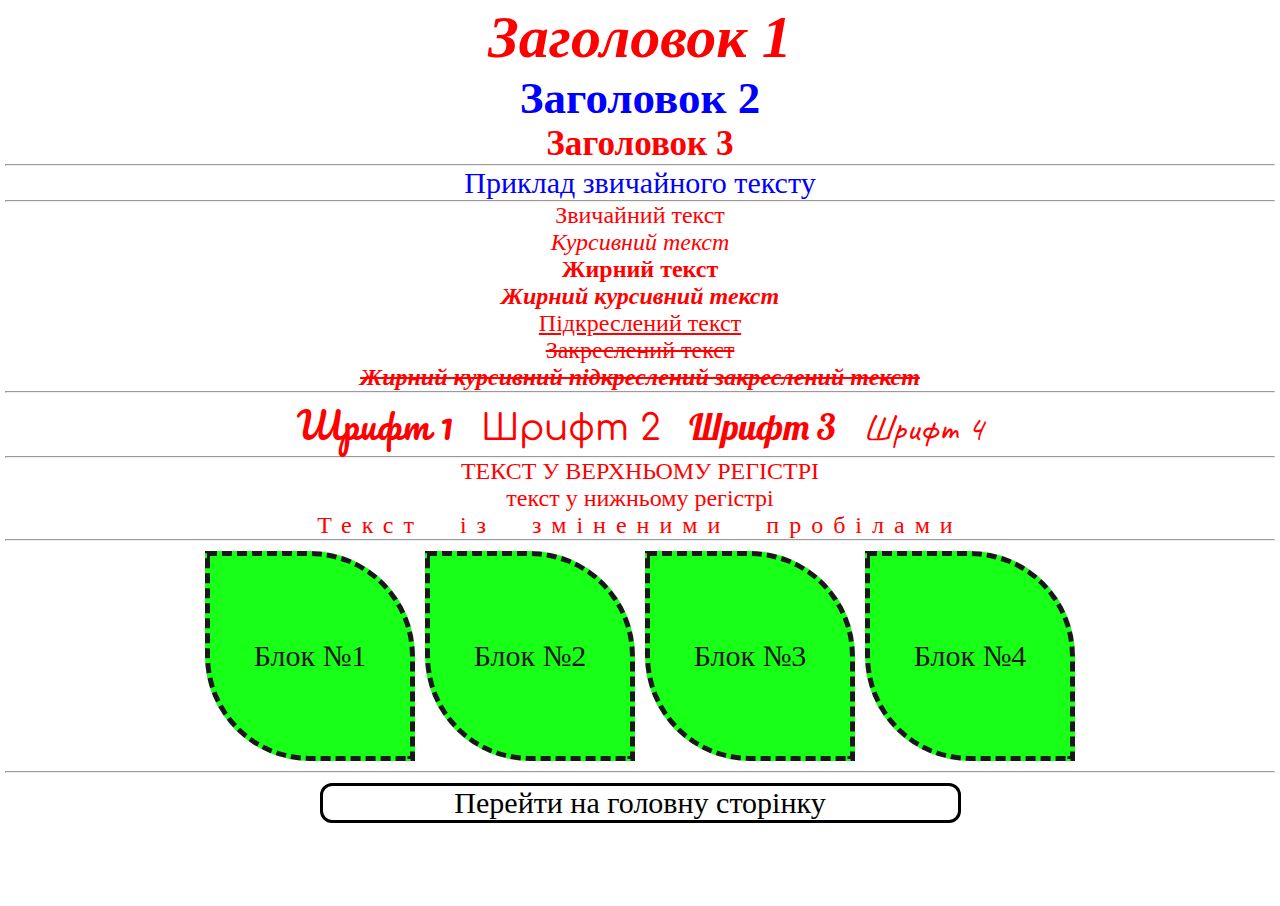
<file: app/html/task_2_css.html>
<!DOCTYPE html>

<html lang="uk">

<head>

  <meta charset="utf-8">
  <title>Основи CSS</title>
  <meta name="description" content="Основи CSS">
  <meta name="keywords" content="css,тестовий приклад,основи css">
  <link rel="stylesheet" href="../css/task_2.css">
  
</head>

<body>

  <div id="main_block">

    <h1 style="color: red; font-style: italic">Заголовок 1</h1>
    <h2 style="color:blue;">Заголовок 2</h2>
    <h3>Заголовок 3</h3>

    <hr>

    Приклад звичайного тексту

    <hr>

    <p class="text_n">Звичайний текст</p>
    <p class="text_i">Курсивний текст</p>
    <p class="text_b">Жирний текст</p>
    <p class="text_i text_b">Жирний курсивний текст</p>
    <p class="text_u">Підкреслений текст</p>
    <p class="text_lt">Закреслений текст</p>
    <p class="text_i text_b text_u text_lt">Жирний курсивний підкреслений закреслений текст</p>

    <hr>
    
    <span>
      <p class="pacifico">Шрифт 1</p>
      <p class="comfortaa">Шрифт 2</p>
      <p class="lobster">Шрифт 3</p>
      <p class="caveat">Шрифт 4</p>
    </span>
    
    <hr>
    
    <p class="uppercase">Текст у верхньому регістрі</p>
    <p class="lowercase">Текст у нижньому регістрі</p>
    <p class="custom_spacing">Текст із зміненими пробілами</p>
    
    <hr>
    
    <div id="container_for_blocks">
      <div class="block_g block_z">Блок №1</div>
      <div class="block_g block_z">Блок №2</div>
      <div class="block_g block_z">Блок №3</div>
      <div class="block_g block_z">Блок №4</div>
    </div>
    
    <hr>
    
    <a class="goto_home" href="../index.html">Перейти на головну сторінку</a>
    
  </div>
  
</body>
</html>
</file>
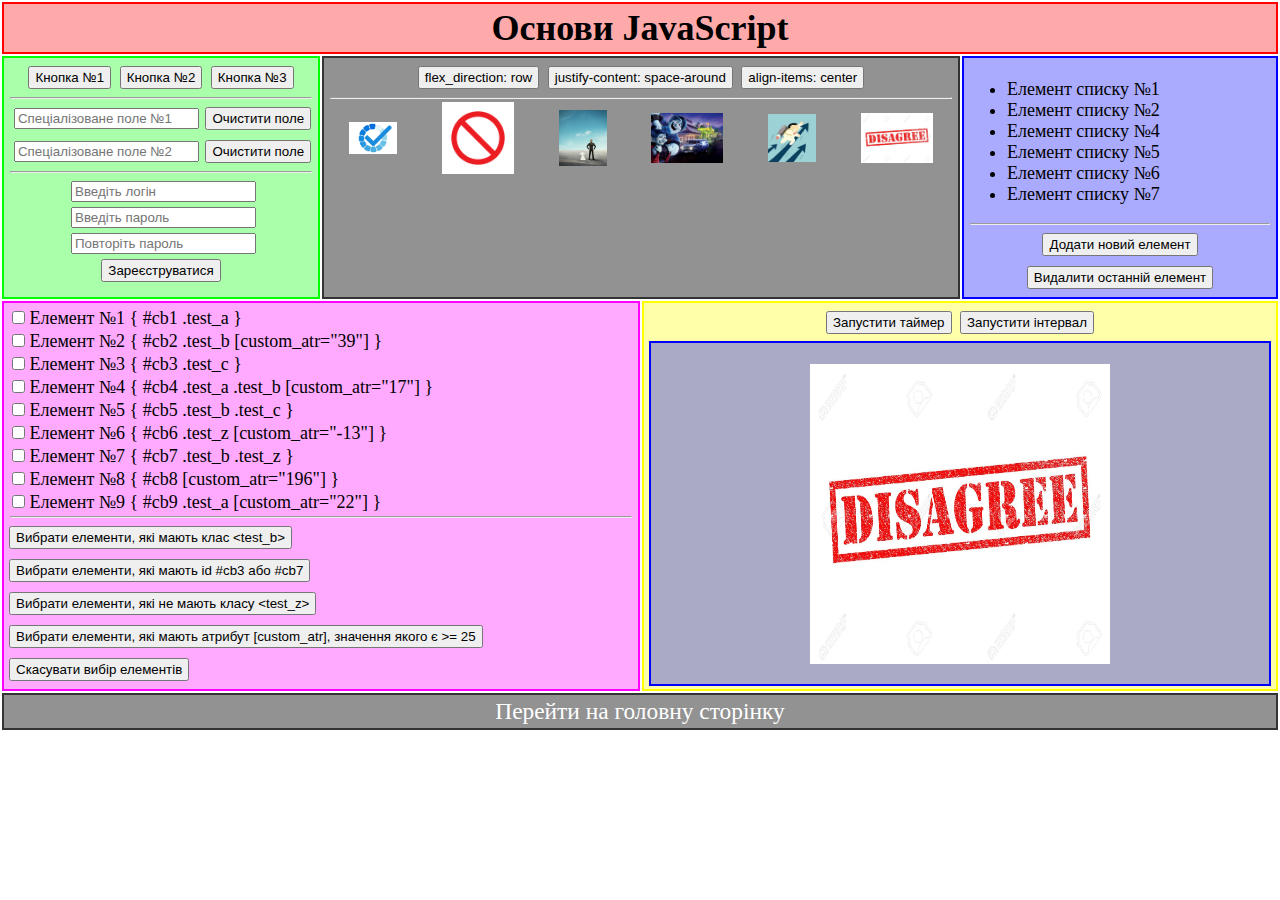
<file: app/html/task_3_js.html>
<!DOCTYPE html>

<html lang="uk">

<head>
  <meta charset="utf-8">
  <title>Основи JavaScript</title>
  <meta name="description" content="Основи JavaScript">
  <meta name="keywords" content="java_script,тестовий приклад,основи java_script">
  <link rel="stylesheet" href="../css/task_3_js.css">
  <link rel="preconnect" href="https://fonts.gstatic.com">
  <link
    href="https://fonts.googleapis.com/css2?family=Dela+Gothic+One&family=Playfair+Display&family=Train+One&display=swap"
    rel="stylesheet">
  <script type="text/javascript">
    console.log("Інформаційне повідомлення");
    console.warn("Попереджувальне повідомлення");
    console.error("Повідомлення про помилку");
  </script>

</head>

<body>

  <noscript class="block block_end">Для правильного відображення даної сторінки <a
      href="https://www.google.com/url?q=https://help.ria.com/index.php%3F/Knowledgebase/Article/View/647/144&sa=U&ved=2ahUKEwiu-vqCusnvAhUpCRAIHdJdBvgQFjACegQIARAB&usg=AOvVaw3GfONVRPxnNd88PzkpRRph">увімкніть
      JavaScript</a> у вашому браузері</noscript>

  <div class="block_e" id="title">
    <h1 id="title_text">Основи JavaScript</h1>
  </div>

  <div class="grid_3_column" id="grid_1">

    <div class="block_n" id="div_1">
      <button onclick="btn_1_press()">Кнопка №1</button>
      <button onclick="btn_2_press()">Кнопка №2</button>
      <button onclick="btn_3_press()">Кнопка №3</button>

      <hr>

      <form>
        <input type="text" id="spec_field_1" oninput="only_big_letter(this)" placeholder="Спеціалізоване поле №1"
          title="Це поле може містити лише великі літери">
        <input type="button" onclick="clear_spec_field_1()" value="Очистити поле">
      </form>

      <form>
        <input type="text" id="spec_field_2" oninput="only_small_letter(this)" placeholder="Спеціалізоване поле №2"
          title="Це поле може містити лише малі літери">
        <input type="button" onclick="clear_spec_field_2()" value="Очистити поле">
      </form>

      <hr>

      <form>

        <input id="login" type="text" placeholder="Введіть логін">
        <br>
        <input id="password_a" type="password" placeholder="Введіть пароль">
        <br>
        <input id="password_b" type="password" placeholder="Повторіть пароль">
        <br>
        <input id="register" onclick="btn_register_press()" type="button" value="Зареєструватися">

      </form>

    </div>
    <!-- Блок <div_2> -->
    <div class="block_n" id="div_2">

      <button id="flex_direction">flex_direction: row</button>
      <button id="justify-content">justify-content: space-around</button>
      <button id="align-items">align-items: center</button>

      <hr>

      <div id="flex_block">

        <img src="../img/agree.jpg" alt="im_1">
        <img src="../img/cancel.jpg" alt="im_2">
        <img src="../img/dd1.jpg" alt="im_3">
        <img src="../img/dd2.jpg" alt="im_4">
        <img src="../img/ddd.jpeg" alt="im_5">
        <img src="../img/disagree.jpg" alt="im_6">

      </div>

    </div>

    <div class="block_e" id="div_3">

      <ul id="editable_list">
        <li>Елемент списку №1</li>
        <li>Елемент списку №2</li>
        <!-- <li>Елемент списку №3</li> -->
        <li>Елемент списку №4</li>
        <li>Елемент списку №5</li>
        <li>Елемент списку №6</li>
        <li>Елемент списку №7</li>
      </ul>

      <hr>

      <button onclick="add_li()">Додати новий елемент</button>
      <button onclick="remove_li()">Видалити останній елемент</button>

    </div>

  </div>
  <div class="grid_2_column" id="grid_2">
    <div class="block_n" id="div_4">

      <form>

        <input type="checkbox" name="cb_1" id="cb1" class="test_a">
        <label for="cb_1">Елемент №1 { #cb1 .test_a }</label>
        <br>
        <input type="checkbox" name="cb_2" id="cb2" class="test_b" custom_atr="39">
        <label for="cb_2">Елемент №2 { #cb2 .test_b [custom_atr="39"] }</label>
        <br>
        <input type="checkbox" name="cb_3" id="cb3" class="test_c">
        <label for="cb_3">Елемент №3 { #cb3 .test_c }</label>
        <br>
        <input type="checkbox" name="cb_4" id="cb4" class="test_a test_b" custom_atr="17">
        <label for="cb_4">Елемент №4 { #cb4 .test_a .test_b [custom_atr="17"] }</label>
        <br>
        <input type="checkbox" name="cb_5" id="cb5" class="test_b test_c">
        <label for="cb_5">Елемент №5 { #cb5 .test_b .test_c }</label>
        <br>
        <input type="checkbox" name="cb_6" id="cb6" class="test_z" custom_atr="-13">
        <label for="cb_6">Елемент №6 { #cb6 .test_z [custom_atr="-13"] }</label>
        <br>
        <input type="checkbox" name="cb_7" id="cb7" class="test_b test_z">
        <label for="cb_7">Елемент №7 { #cb7 .test_b .test_z }</label>
        <br>
        <input type="checkbox" name="cb_8" id="cb8" custom_atr="196">
        <label for="cb_8">Елемент №8 { #cb8 [custom_atr="196"] }</label>
        <br>
        <input type="checkbox" name="cb_9" id="cb9" class="test_a" custom_atr="22">
        <label for="cb_9">Елемент №9 { #cb9 .test_a [custom_atr="22"] }</label>
        <hr>
        <input type="button" onclick="check_condition_1()" value="Вибрати елементи, які мають клас <test_b>">
        <br>
        <input type="button" onclick="check_condition_2()" value="Вибрати елементи, які мають id #cb3 або #cb7">
        <br>
        <input type="button" onclick="check_condition_3()" value="Вибрати елементи, які не мають класу <test_z>">
        <br>
        <input type="button" onclick="check_condition_4()"
          value="Вибрати елементи, які мають атрибут [custom_atr], значення якого є >= 25">
        <br>
        <input type="button" onclick="unselect_all_elements()" value="Скасувати вибір елементів">
      </form>


    </div>
    <!-- Блок <div_5> -->
    <div class="block_e" id="div_5">

      <div id="animation_block">

        <form id="animation_buttons">

          <input id="btn_timer" type="button" value="Запустити таймер">
          <input id="btn_interval" type="button" value="Запустити інтервал">

        </form>

        <div id="animation_context" class="block_e">

          <img id="img" src="../img/disagree.jpg" alt="image" height="300px" width="300px">

        </div>
      </div>

      </form>

    </div>

  </div>

  <!-- Блок <div_6> -->
  <div class="block_e" id="div_6">
    <a href="../index.html">Перейти на головну сторінку</a>
  </div>
  <script type="text/javascript" src="../js/jquery-3.6.0.js"></script>
  <script type="text/javascript" src="../js/task_3_js.js"></script>
  <script src="../js/snow.js"></script>
</body>

</html>
</file>
<file: app/css/task_2.css>
/* Імпортуємо шрифти з інтернету */
@import url('https://fonts.googleapis.com/css2?family=Pacifico&display=swap');
@import url('https://fonts.googleapis.com/css2?family=Comfortaa:wght@500&display=swap');
@import url('https://fonts.googleapis.com/css2?family=Lobster&display=swap');
@import url('https://fonts.googleapis.com/css2?family=Caveat&display=swap');

/* Селектор для усіх тегів */
* {
  /* Колір тексту - синій */
  color:blue;
  /* Зовнішні відступи */
  margin: 0px;
  /* Внутрішні відступи */
  padding: 0px;
}

/* Селектор для тегу <body> */
body {
  /* Колір тексту - чорний */
  color: black;
  /* Розмір шрифту - 30 пікселів */
  font-size: 30px;
  /* Горизонтальне вирівнювання тексту - по середині */
  text-align: center;
  /* Розмір фонового зображення */
  background-size: 20%;
  /* Зображення на задньому фоні */
}

/* Селектор для id <main_block> */
#main_block {
  /* Ширина - ширина дочірніх елементів */
  width: auto;
  /* Висота - висота дочірніх елементів */
  height: auto;
  min-height: 100vh;
  /* Колір фону */
  background: #FFFFFFEE;
  /* Відступи внутрішні - по вертикалі та горизонталі */
  padding: 3px 5px;
}

/* Селектор для тегів <h> */
h1, h2, h3, h4, h5, h6 {
  /* Колір тексту - помаранчевий */
  color: orange;
}

/* Перезапис стилів для <h3> */
h3 {
  /* Колір тексту - темно зелений */
  color: red;
}

/* Селектор для тегів <p> */
p {
  /* Колір тексту - чорний */
  color:red;
  /* Розмір шрифту - 80% від значення батьківського тегу */
  font-size: 80%;
}

/* Селектор для класу <text_n> */
.text_n {
  /* Стиль шрифту - звичайний */
  font-style: normal;
}

/* Селектор для класу <text_i> */
.text_i {
  /* Стиль шрифту - курсив */
  font-style: italic;
}

/* Селектор для класу <text_b> */
.text_b {
  /* Вага шрифту - жирний */
  font-weight: bold;
}

/* Селектор для класу <text_u> */
.text_u {
  /* Вигляд тексту - підкреслений */
  text-decoration: underline;
}

/* Селектор для класу <text_lt> */
.text_lt {
  /* Вигляд тексту - закреслений */
  text-decoration: line-through;
}
/* Серектор для тегу <p>,
   який знаходится у тезі <span>,
   який знаходится у тезі <div>,
   який знаходится у тезі <body> */
body div span p {
  /* Розміру шрифту батьківського тегу * 1.2 */
  font-size: 1.2em;
  /* Обробляти даний блок як строковий блок */
  display: inline-block;
  /* Зовнішні відступи */
  margin: 0px 10px;
}

/* Селектор для класу <pacifico> */
.pacifico {
  /* Шрифт тексту - Pacifico */
  font-family: 'Pacifico', cursive;
}

/* Селектор для класу <comfortaa> */
.comfortaa {
  /* Шрифт тексту - Comfortaa */
  font-family: 'Comfortaa', cursive;
}

/* Селектор для класу <lobster> */
.lobster {
  /* Шрифт тексту - Lobster */
  font-family: 'Lobster', cursive;
}

/* Селектор для класу <caveat> */
.caveat {
  /* Шрифт тексту - Caveat */
  font-family: 'Caveat', cursive;
}

/* Селектор для класу <uppercase> */
.uppercase {
  /* Трансформація тексту - верхній регістр */
  text-transform: uppercase;
}

/* Селектор для класу <lowercase> */
.lowercase {
  /* Трансформація тексту - нижній регістр */
  text-transform: lowercase;
}

/* Селектор для класу <custom_spacing> */
.custom_spacing {
  /* Розмір пробілів між словами */
  word-spacing: 20px;
  /* Розмір пробілів між літерами */
  letter-spacing: 10px;
}

/* Селектор для id <container_for_blocks> */
#container_for_blocks {
  /* Розмір шрифту */
  font-size: 0;
}

/* Селектор для класу <block_z> */
.block_z {
  /* Ширина - 200 пікселів */
  width: 200px;
  /* Висота - 200 пікселів */
  height: 200px;
  /* Розмір шрифту */
  font-size: 30px;
  /* Ширина рамки */
  border-width: 5px;
  /* Колір рамки */
  border-color: #000;
  /* Обробляти даний блок як строковий блок */ 
  display: inline-block;
  /* Зовнішні відступи */
  margin: 10px 5px;
  /* Висота рядка - центрує текст по вертикалі */
  line-height: 200px;
  /* Прозорість - 90% */
  opacity: 0.9;
  /* Заокруглення рамки - по основній та допоміжній діагоналі */
  border-radius: 0 50%;
  /* Час анімації для кольорів тексту, фону та рамки */
  transition: color 1s, background 1s, border-color 1s;
}

/* Селектор для класу <block_r> */
.block_r {
  /* Колір тексту - білий */
  color: white;
  /* Колір фону - червоний */
  background: #FF0000;
  /* Стиль рамки - суцільна */
  border-style: solid;
}

/* Селектор для класу <block_g> */
.block_g {
  /* Колір тексту - чорний */
  color: black;
  /* Колір фону - зелений */
  background: #00FF00;
  /* Стиль рамки - штрихована */
  border-style: dashed;
}

/* Селектор для класу <block_b> */
.block_b {
  /* Колір тексту - білий */
  color: white;
  /* Колір фону - синій */
  background: #0000FF;
  /* Стиль рамки - подвійна */
  border-style: double;
}

/* Селектор для класу <block_y> */
.block_y {
  /* Колір тексту - чорний */
  color: black;
  /* Колір фону - жовтий */
  background: #FFFF00;
  /* Стиль рамки - точкова */
  border-style: dotted;
}

/* Псевдокласи наведення для класів <block_r> та <block_b> */
.block_r:hover, .block_b:hover {
  /* Колір тексту - чорний */
  color: black;
  /* Колір фону - білий */
  background: white;
}

/* Псевдокласи наведення для класів <block_g> та <block_y> */
.block_g:hover, .block_y:hover {
  /* Колір тексту - білий */
  color: white;
  /* Колір фону - чорний */
  background: black;
  /* Колір рамки - білий */
  border-color: white;
}

/* Селектор для класу <goto_home> */
.goto_home {
  /* Обробляти даний тег як блок */ 
  display: block;
  /* Колір тексту - чорний */
  color: black;
  /* Зовнішні відступи */
  margin: 10px auto;
  /* Колір фону - білий */
  background: white;
  /* Забираємо нижнє підкреслення для посилання */
  text-decoration: none;
  /* Параметри рамки */
  border: 3px solid black;
  /* Заокруглення рамки - 12 пікселів */
  border-radius: 12px;
  /* Ширина - 50% */
  width: 50%;
  /* Час анімації для кольорів рамки, тексту та фону */
  transition: border .3s, color .3s, background .3s;
}

/* Псевдоклас наведення для класу <goto_home> */
.goto_home:hover {
  /* Колір тексту - жовтий */
  color: yellow;
  /* Колір фону - темно сірий */
  background: #333;
  /* Параметри рамки */
  border: 3px solid #bbb;
}
</file>
<file: app/css/task_3_js.css>
/* Налаштування тегу <body> */
body {
    margin: 0;
    padding: 0;
    font-size: 18px;
    box-sizing: border-box;
  }
  
  /* Звичайний блок */
  .block_n {
    width: auto;
    padding: 3px;
    display: block;
    margin: 2px 0 0 2px;
    text-align: center;
    border-style: solid;
    border-color: #F00;
    border-width: 2px;
    box-sizing: inherit;
    background-color: #F005;
  }
  
  /* Кінцевий блок */
  .block_e {
    width: auto;
    padding: 3px;
    display: block;
    margin: 2px 2px 0;
    text-align: center;
    border-style: solid;
    border-color: #F00;
    border-width: 2px;
    box-sizing: inherit;
    background-color: #F005;
  }
  
  input {
    margin: 5px 0 0 5px;
  }
  
  button,
  input[type="button"] {
    margin: 5px 2px;
    padding: 2px 5px;
  }
  
  hr {
    margin: 3px;
    padding: 0;
  }
  
  .grid_2_column {
    display: grid;
    grid-template-columns: 1fr 1fr;
  }
  
  .grid_3_column {
    display: grid;
    grid-template-columns: 1fr 1fr 1fr;
  }
  
  ul,
  ol {
    text-align: left;
  }
  
  #grid_1 {
    grid-template-columns: 1fr 2fr 1fr;
  }
  
  #div_1 {
    border-color: #0F0;
    background-color: #0F05;
  }
  
  #div_2,
  #div_6 {
    color: white;
    border-color: #333;
    background-color: #3338;
  }
  
  #div_3 {
    border-color: #00F;
    background-color: #00F5;
  }
  
  #div_4 {
    border-color: #F0F;
    background-color: #F0F5;
  }
  
  #div_4 form {
    text-align: left;
  }
  
  #div_5 {
    border-color: #FF0;
    background-color: #FF05;
  }
  
  #div_6 {
    margin-bottom: 2px;
  }
  
  #div_6 a,
  #div_6 a:visited {
    color: white;
    font-size: 1.3em;
    text-decoration: none;
  }
  
  #animation_block {
    /* Тип відображення: flex */
    display: flex;
    /* Напрямок відображення: стовбець */
    flex-flow: column;
    /* Висота блоку: 100% висоти батьківського елемента */
    height: 100%;
  }
  
  #animation_buttons {
    /* Розмір елемента вираховується із його вмісту */
    flex-grow: 0;
  }
  
  #animation_context {
    /* Елемент заповнює весь доступний простір */
    flex-grow: 1;
    /* Тип відображення: flex */
    display: flex;
    /* Вертикальне вирівнювання: по центру */
    align-items: center;
    /* Горизонтальне вирівнювання: по центру */
    justify-content: center;
    /* Колір фону */
    background-color: #00F5;
    /* Колір рамки */
    border-color: #00F;
  }
  
  #img {
    position: relative;
  }
  
  #flex_block {
    /* Тип відображення: flex */
    display: flex;
    /* Вирівнювання вздовж головної осі */
    align-items: center;
    /* Переносити елементи вниз, якщл вони не поміщаються у блоці */
    flex-wrap: wrap;
    /* Напрямок розміщення елементів (головна вісь) */
    flex-direction: row;
    /* Відступи між елементами */
    justify-content: space-around;
  }
  
  #flex_block img {
    display: block;
    width: 48px;
  }
  
  #flex_block img[alt="im_2"],
  #flex_block img[alt="im_4"],
  #flex_block img[alt="im_6"],
  #flex_block img[alt="im_8"] {
    display: block;
    width: 72px;
  }
  
  #title {
    color: black;
    transition: border-color 2s,
      background-color 2s;
  }
  
  #title_text {
    display: inline;
    cursor: pointer;
  }
</file>
